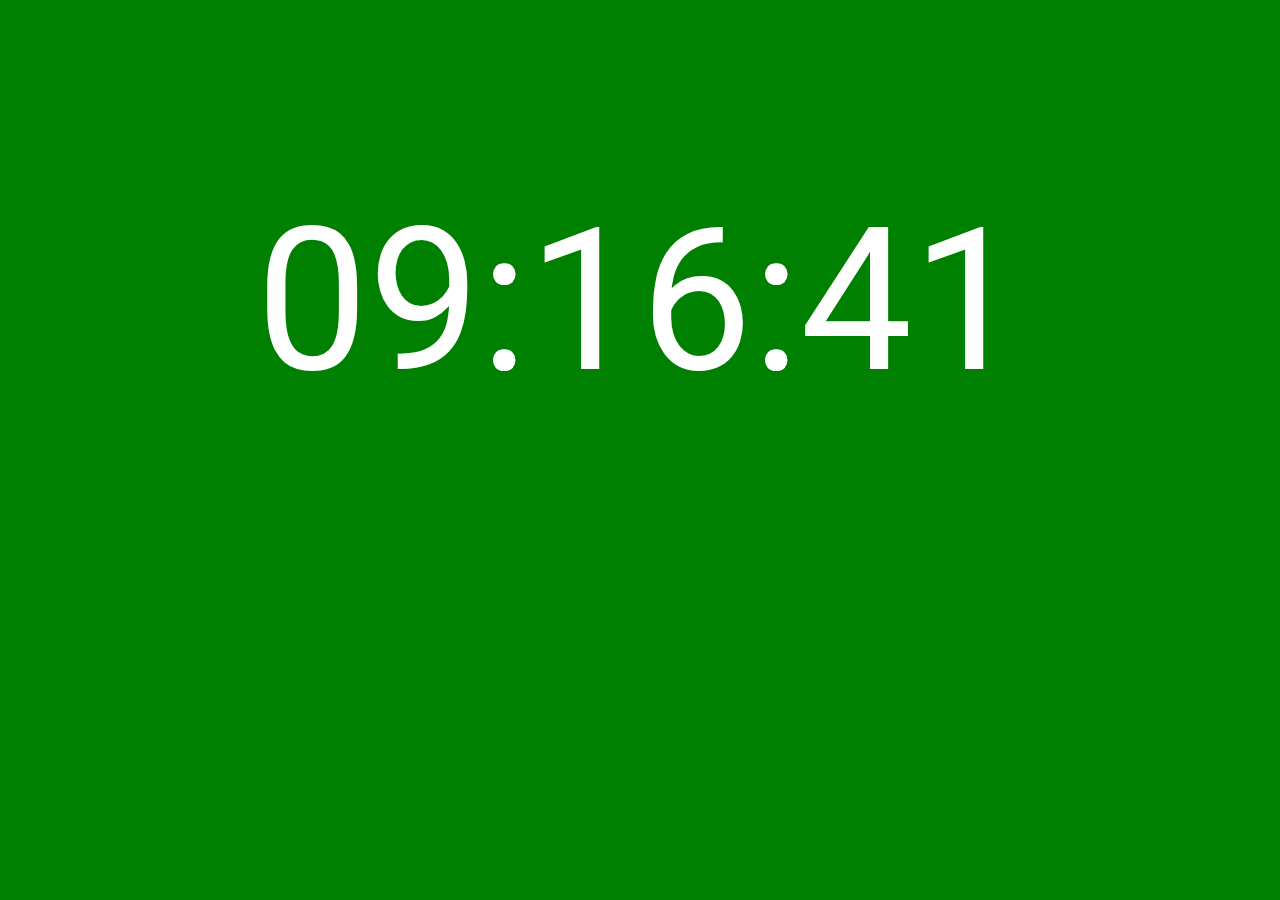
<file: index.html>
<!DOCTYPE html>
<html lang="en">
  <head>
    <meta charset="UTF-8" />
    <meta name="viewport" content="width=device-width, initial-scale=1.0" />
    <meta http-equiv="X-UA-Compatible" content="ie=edge" />
    <title>Document</title>
    <link rel="stylesheet" href="style.css" />
    <link
      href="https://fonts.googleapis.com/css?family=Roboto&display=swap"
      rel="stylesheet"
    />
  </head>
  <body onload="Clock(); setInterval('Clock()', 1000)">
    <div class="container">
      <div id="JSclock">&nbsp;</div>
    </div>
    <script src="main.js"></script>
  </body>
</html>
</file>
<file: style.css>
body {
  background-color: green;
  color: white;
  font-family: "Roboto", sans-serif;
  font-size: 200px;
  margin: 0 auto;
}

.container {
  position: relative;
}

#JSclock {
  position: absolute;
  top: 300px;
  left: 50%;
  transform: translate(-50%, -50%);
}
</file>
